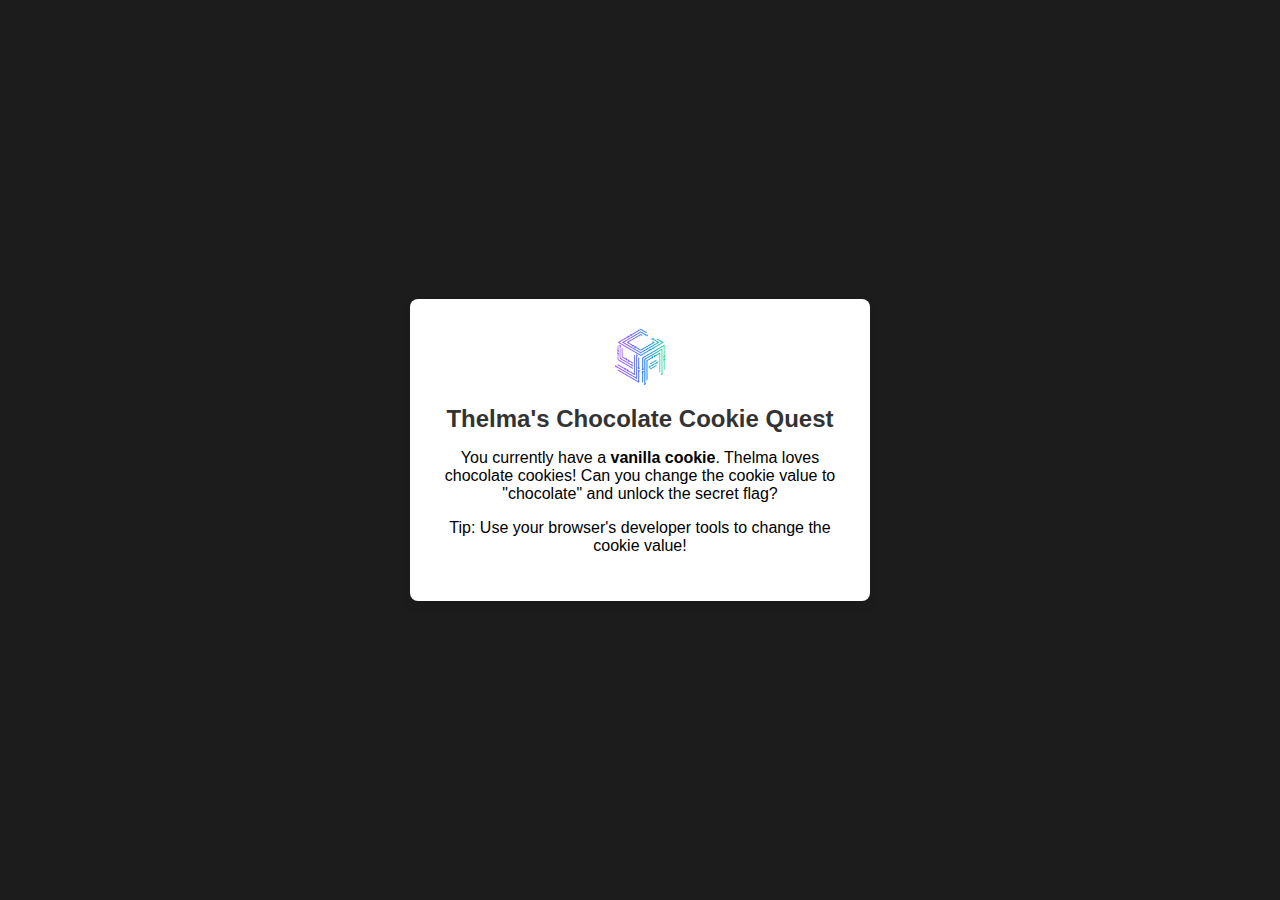
<file: index.html>
<!DOCTYPE html>
<html lang="en">

<head>
    <meta charset="UTF-8">
    <meta name="viewport" content="width=device-width, initial-scale=1.0">
    <title>Thelma's Chocolate Cookie Quest</title>
    <link rel="stylesheet" href="styles.css">
</head>

<body>

    <div class="container">
        <img src="Icon.png" alt="CYA-icon">
        <h1>Thelma's Chocolate Cookie Quest</h1>
        <p id="cookie-status">
            You currently have a <strong><span id="cookie-type">vanilla</span> cookie</strong>.
            Thelma loves chocolate cookies! Can you change the cookie value to "chocolate" and unlock the secret flag?
        </p>
        <p class="note">Tip: Use your browser's developer tools to change the cookie value!</p>
    </div>

    <script>
        // Function to set a cookie
        function setCookie(name, value, days) {
            let d = new Date();
            d.setTime(d.getTime() + (days * 24 * 60 * 60 * 1000));
            document.cookie = `${name}=${value}; expires=${d.toUTCString()}; path=/`;
        }

        // Function to get a cookie by name
        function getCookie(name) {
            const nameEQ = name + "=";
            const cookies = document.cookie.split(';');
            for (let cookie of cookies) {
                cookie = cookie.trim();
                if (cookie.startsWith(nameEQ)) return cookie.substring(nameEQ.length);
            }
            return null;
        }

        // Check the cookie value and redirect if needed
        function checkCookie() {
            let cookieValue = getCookie("cookie_type");

            // If no cookie is set, default to 'vanilla'
            if (!cookieValue) {
                setCookie("cookie_type", "vanilla", 1);
                cookieValue = "vanilla";
            }

            // Update the cookie status text
            document.getElementById("cookie-type").innerText = cookieValue;

            // Redirect to flag page if the cookie is 'chocolate'
            if (cookieValue === 'chocolate') {
                window.location.href = "flag.html";
            }
        }

        // Check the cookie value on page load
        window.onload = checkCookie;
    </script>
</body>

</html>
</file>
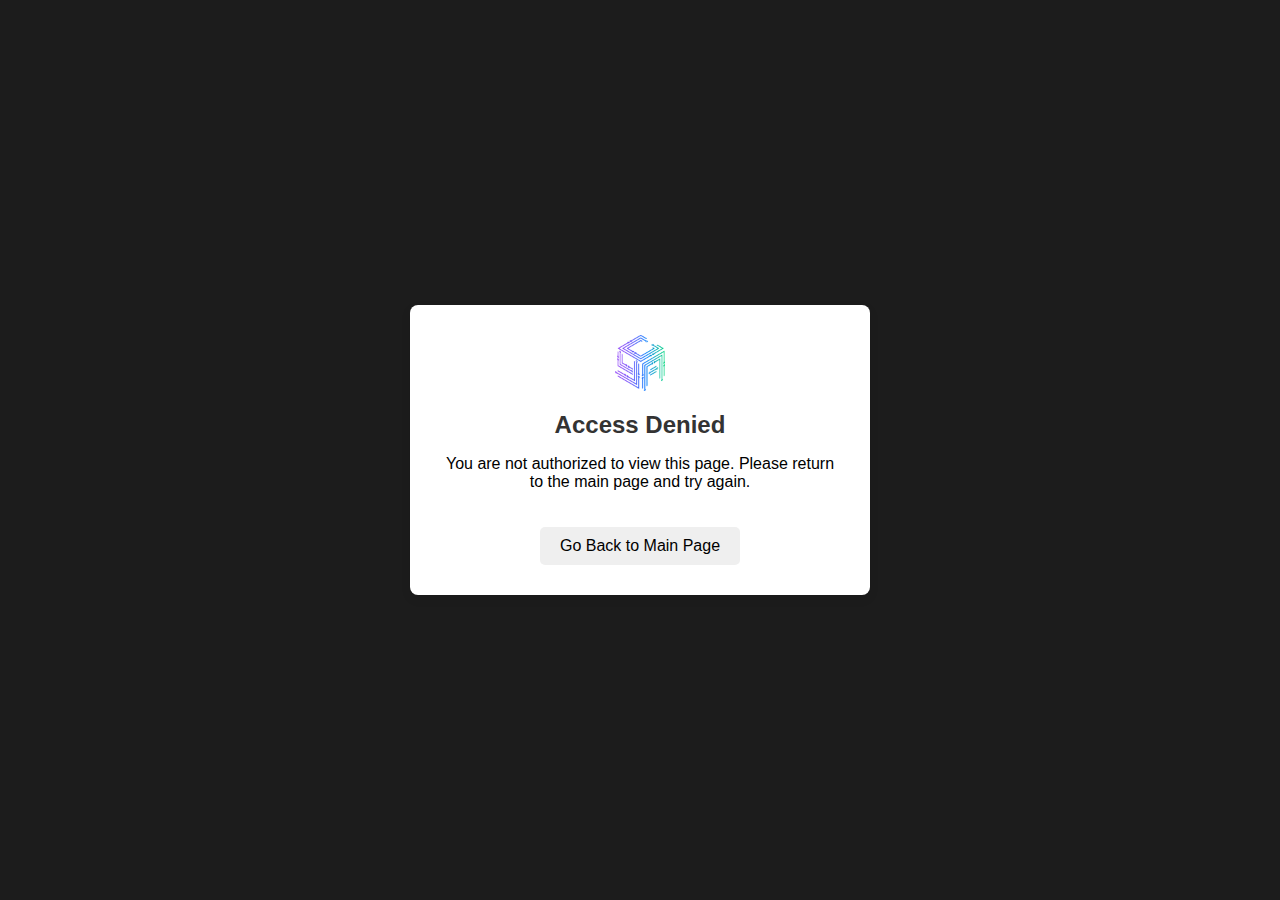
<file: flag.html>
<!DOCTYPE html>
<html lang="en">

<head>
    <meta charset="UTF-8">
    <meta name="viewport" content="width=device-width, initial-scale=1.0">
    <title>Congratulations!</title>
    <link rel="stylesheet" href="styles.css">
</head>

<body>
    <div class="container">
        <img src="Icon.png" alt="CYA-icon">
        <h1>Congratulations!</h1>
        <div id="flag-content" class="hidden">
            <p>Congrats! The flag is: <strong>CYA{chocolate_cookie_is_the_flag}</strong></p>
        </div>
    </div>

    <script>
        // Function to get a cookie by name
        function getCookie(name) {
            const nameEQ = name + "=";
            const cookies = document.cookie.split(';');
            for (let cookie of cookies) {
                cookie = cookie.trim();
                if (cookie.startsWith(nameEQ)) return cookie.substring(nameEQ.length);
            }
            return null;
        }

        // Validate the cookie value on page load
        window.onload = () => {
            const cookieValue = getCookie("cookie_type");

            // If the cookie value is not 'chocolate', redirect to the error page
            if (cookieValue !== 'chocolate') {
                window.location.href = "error.html";
            } else {
                // Show the flag content if the cookie value is 'chocolate'
                document.getElementById('flag-content').classList.remove('hidden');
            }
        };
    </script>
</body>

</html>
</file>
<file: styles.css>
body {
  font-family: Arial, sans-serif;
  background-color: #1c1c1c;
  margin: 0;
  padding: 0;
  display: flex;
  justify-content: center;
  align-items: center;
  height: 100vh;
}

img {
  width: 50px;
}

.container {
  background-color: white;
  padding: 30px;
  border-radius: 8px;
  box-shadow: 0px 4px 10px rgba(0, 0, 0, 0.1);
  text-align: center;
  width: 80%;
  max-width: 400px;
}

h1 {
  font-size: 24px;
  color: #333;
}

.hidden {
  display: none;
}

#flag-content {
  margin-top: 20px;
  padding: 15px;
  background-color: #d4edda;
  border: 1px solid #c3e6cb;
  border-radius: 5px;
}

button {
  margin-top: 20px;
  padding: 10px 20px;
  font-size: 16px;
  border: none;
  border-radius: 5px;
  cursor: pointer;
}

button:hover {
  background-color: #f0f0f0;
}
</file>
